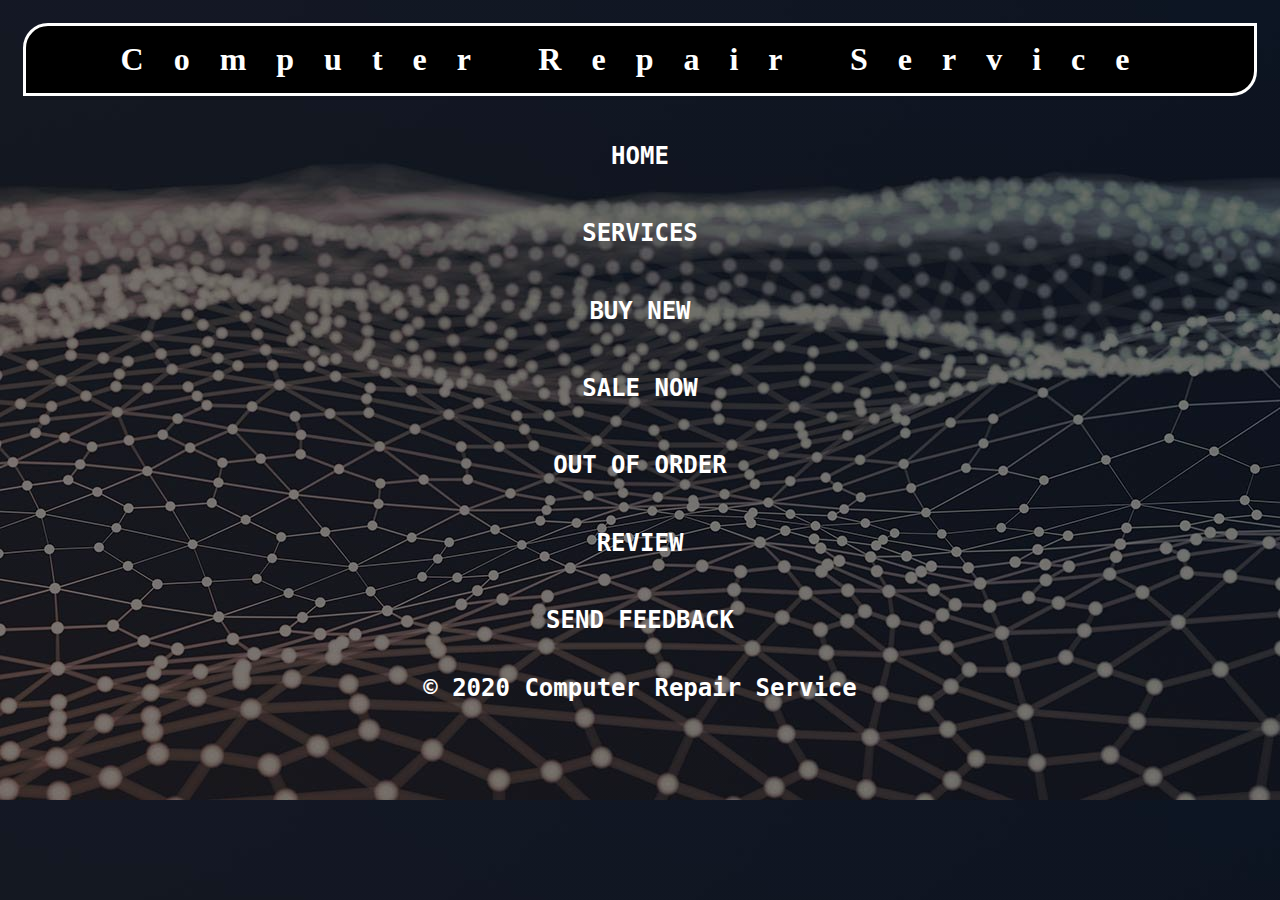
<file: index.html>
<html>

<head><title>Home::Page (Computer Repair Service)</title></head>

<link href="Home.css" rel="stylesheet" type="text/css" />

<body>
<p><h1>Computer Repair Service</h1></p>

<a href="index.html">Home</a>
<a href="Services.html">Services</a>
<a href="Buy.html">Buy New</a>
<a href="Sale.html">Sale Now</a>
<a href="Repair.html">Out Of Order</a>
<a href="Review.html">Review</a>
<a href="mailto:2019CS138@student.uet.edu.pk">Send Feedback </a>

<footer>&copy; 2020 Computer Repair Service</footer>
</body>

</html>
</file>
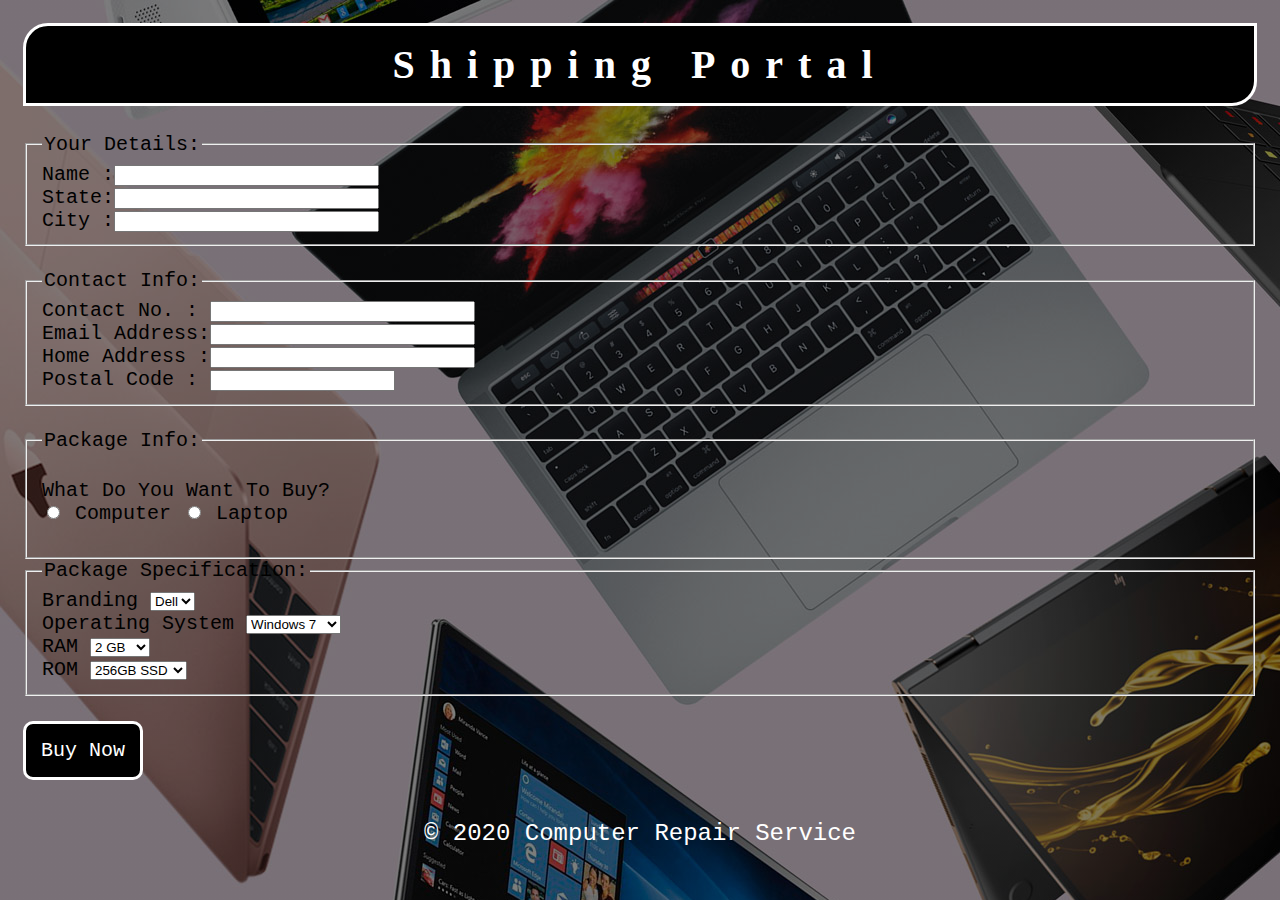
<file: Buy.html>
<html>
<head>
<title>Buy New (Computer Repair Service)</title>
</head>
<body>
<link href="Buy.css" rel="stylesheet" type="text/css">
<h1>Shipping Portal</h1>
<fieldset>
<legend>
Your Details:
</legend>
<label>Name :<input type="Text" name="Name" size="30" maxlength="100"></label>
<br />
<label>State:<input type="Text" name="State" size="30" maxlength="100"></label>
<br />
<label>City :<input type="Text" name="City" size="30" maxlength="100"></label>
<br />
</fieldset>
<br />
<fieldset>
<legend>
Contact Info:
</legend>
<label>Contact No. : <input type="Text" name="Phone No" size="30" maxlength="100"></label>
<br />
<label>Email Address:<input type="Email" name="Email" size="30" maxlength="100"></label>
<br />
<label>Home Address :<input type="Text" name="Address" size="30" maxlength="100"></label>
<br />
<label>Postal Code : <input type="Number" name="Code" size="30" maxlength="100"></label>
<br />
</fieldset>
<br />
<fieldset>
<legend>Package Info:</legend>
<label>
<p>
What Do You Want To Buy?
<br />
<input type="Radio" name="Info" value="Computer" />
Computer
</label>
<label>
<input type="Radio" name="Info" value="Laptop" />
Laptop
</label>
</p>
</fieldset>
<fieldset>
<legend>Package Specification:</legend >
<label for="Brand">Branding </label>
<select name="Info" id="Brand">
<option value="Dell">Dell</option>
<option value="HP">HP</option>
<option value="LG">LG</option></select>
<br />
<label for="OS">Operating System </label>
<select name="Info" id="OS">
<option value="Windows 7">Windows 7</option>
<option value="Windows 8">Windows 8</option>
<option value="Windows 10">Windows 10</option>
</select>
<br />
<label for="RAM">RAM </label>
<select name="Info" id="RAM">
<option value="2 GB">2 GB</option>
<option value="4 GB">4 GB</option>
<option value="8 GB">8 GB</option>
<option value="12 GB">12 GB</option>
<option value="16 GB">16 GB</option></select>
<br />
<label for="ROM">ROM </label>
<select name="Info" id="ROM">
<option value="256GB SSD">256GB SSD</option>
<option value="256GB HHD">256GB HHD</option>
<option value="512GB SSD">512GB SSD</option>
<option value="512GB HHD">512GB HHD</option>
<option value="1TB HHD">1TB HHD</option></select>
<br />
</fieldset>
<h2><input type="Submit" value="Buy Now" /></h2>
<footer>&copy; 2020 Computer Repair Service</footer>
</body>
</html>
</file>
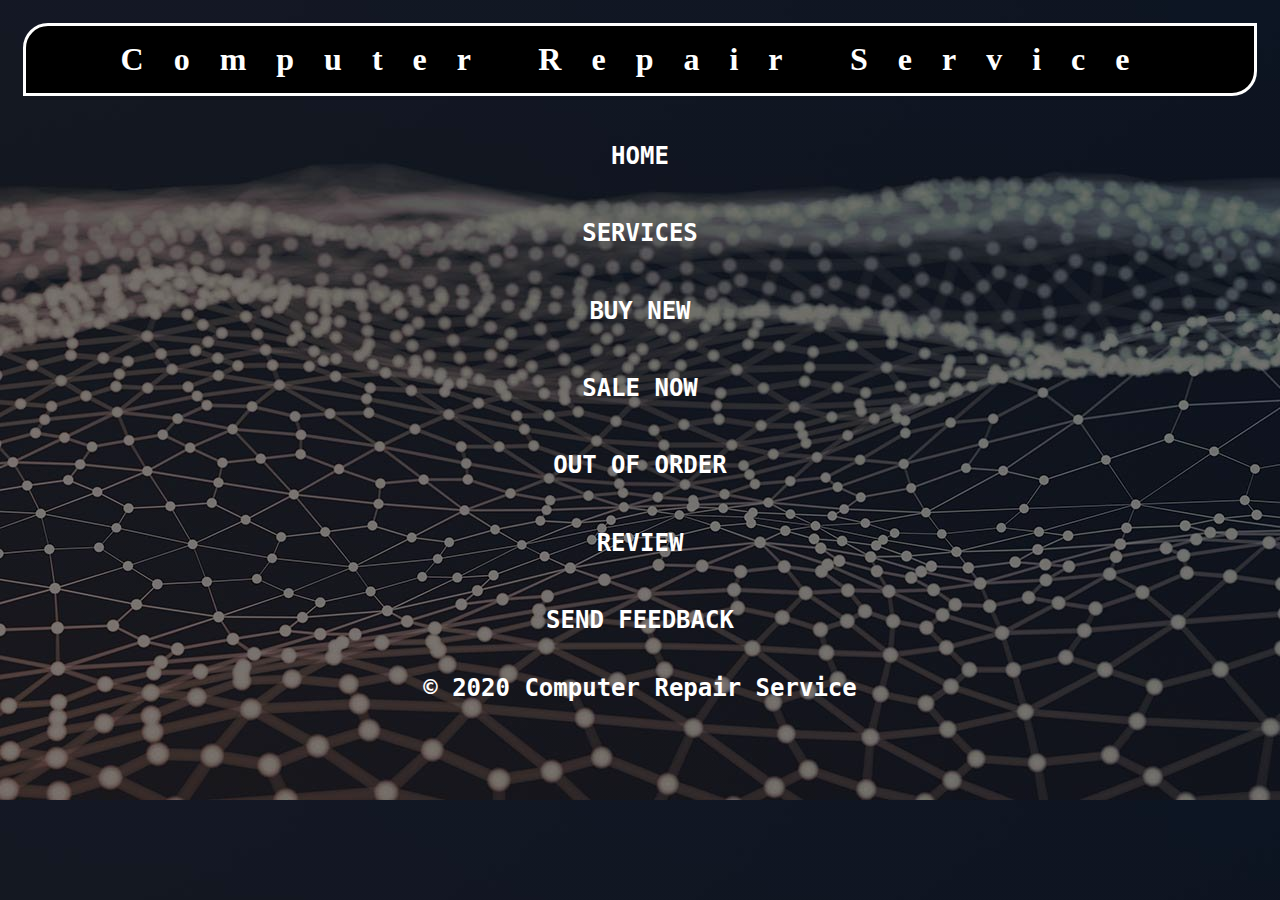
<file: Home.html>
<html>

<head><title>Home::Page (Computer Repair Service)</title></head>

<link href="Home.css" rel="stylesheet" type="text/css" />

<body>
<p><h1>Computer Repair Service</h1></p>

<a href="Home.html">Home</a>
<a href="Services.html">Services</a>
<a href="Buy.html">Buy New</a>
<a href="Sale.html">Sale Now</a>
<a href="Repair.html">Out Of Order</a>
<a href="Review.html">Review</a>
<a href="mailto:2019CS138@student.uet.edu.pk">Send Feedback </a>

<footer>&copy; 2020 Computer Repair Service</footer>
</body>

</html>
</file>
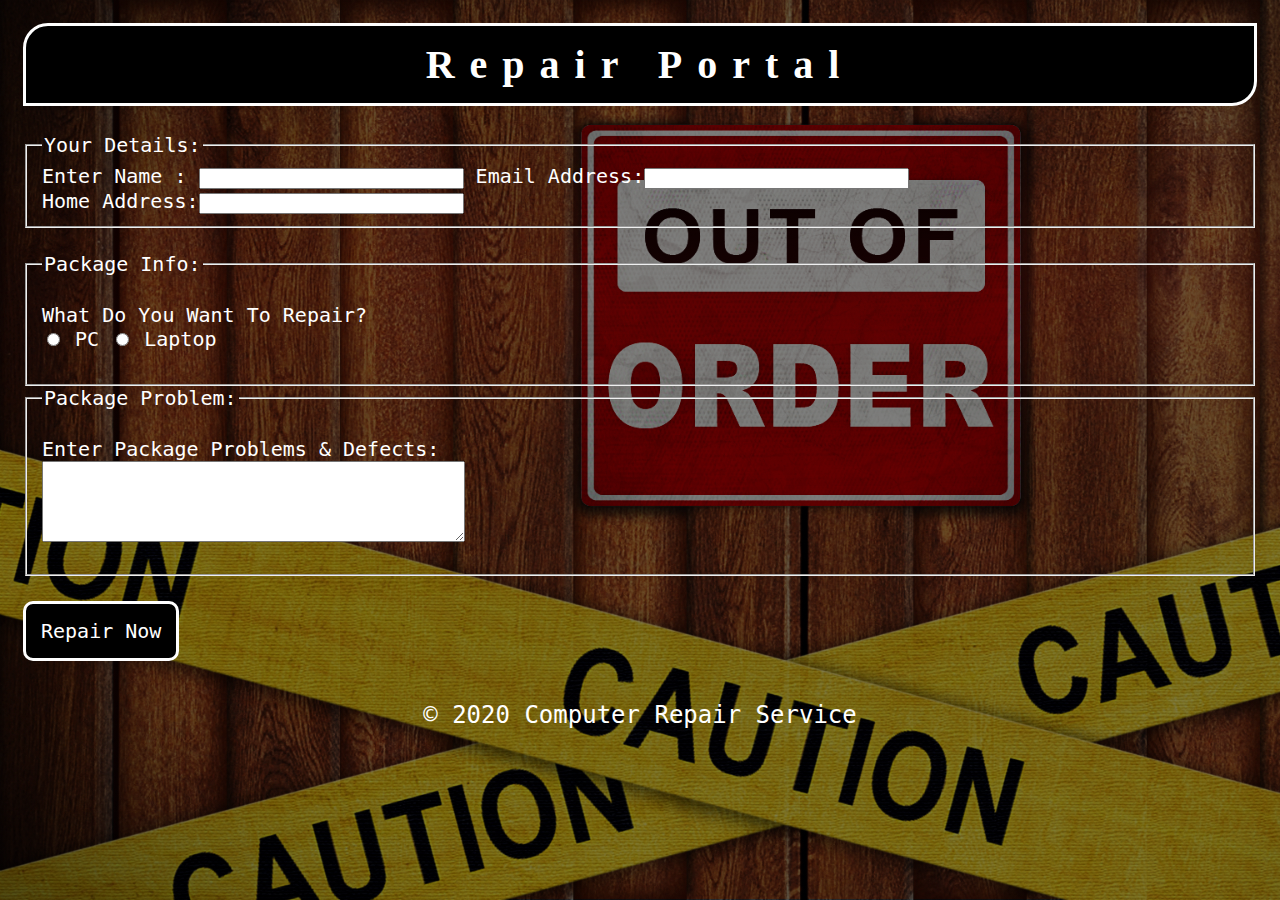
<file: Repair.html>
<html>
<head>
<title>Repair Now (Computer Repair Service)</title>
</head>
<body>
<link href="Repair.css" rel="stylesheet" type="text/css">
<h1>Repair Portal</h1>
<fieldset>
<legend>
Your Details:
</legend>
<label>Enter Name : <input type="Text" name="Name" size="30" maxlength="100"></label>
<label>Email Address:<input type="Email" name="Email" size="30" maxlength="100"></label>
<br />
<label>Home Address:<input type="Text" name="Home" size="30" maxlength="100"></label>
<br />
</fieldset>
<br />
<fieldset>
<legend>Package Info:</legend>
<label>
<p>
What Do You Want To Repair?
<br />
<input type="Radio" name="Info" value="PC" />
PC
</label>
<label>
<input type="Radio" name="Info" value="Laptop" />
Laptop
</label>
</p>
</fieldset>
<fieldset>
<legend>Package Problem:</legend>
<label>
<p>
<label for="Comments">
Enter Package Problems & Defects:
</label>
<br />
<textarea rows="5" cols="50" id="Comments">
</textarea>
</p>
</fieldset>
<h2><input type="Submit" value="Repair Now" /></h2>
<footer>&copy; 2020 Computer Repair Service</footer>
</body>
</html>
</file>
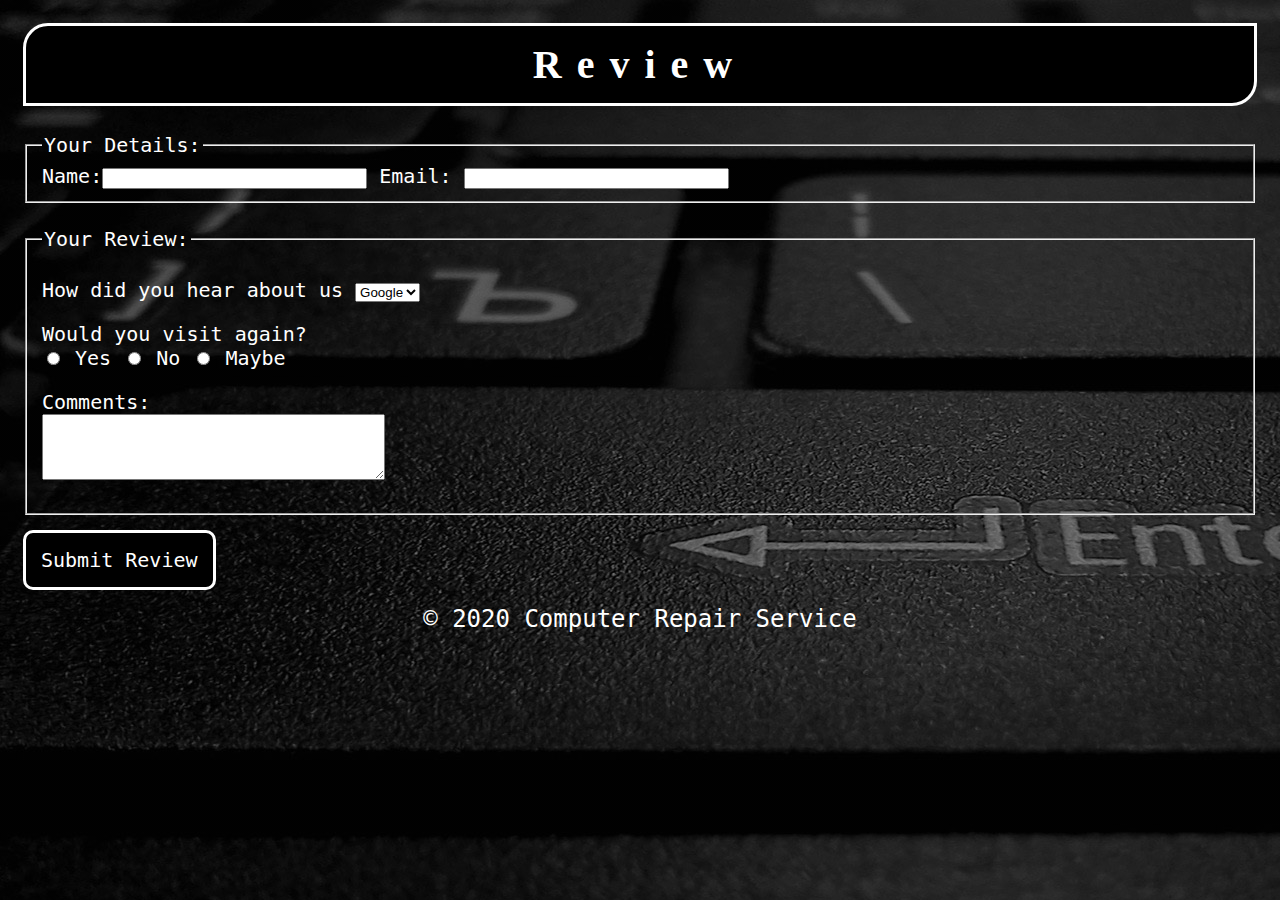
<file: Review.html>
<html>
  <head>
    <title>Review (Computer Repair Service)</title>
  </head>
  <body>
    <link href="Review.css" rel="stylesheet" type="text/css" />
    <h1>Review</h1>
    <fieldset>
      <legend>Your Details:</legend>
      <label>
        Name:<input type="Text" name="name" size="30" maxlength="100" />
      </label>
      <label>
        Email:
        <input type="Email" name="Email" size="30" maxlength="100" />
      </label>
      <br />
    </fieldset>
    <br />
    <fieldset>
      <legend>Your Review:</legend>
      <p>
        <label for="Hear-About"> How did you hear about us </label>
        <select name="Referrer" id="Hear-About">
          <option value="Google">Google</option>
          <option value="Friend">Friend</option>
          <option value="Other">Other</option>
        </select>
      </p>
      <p>
        Would you visit again?
        <br />
        <label>
          <input type="Radio" name="Rating" value="Yes" />
          Yes
        </label>
        <label>
          <input type="Radio" name="Rating" value="No" />
          No
        </label>
        <label>
          <input type="Radio" name="Rating" value="Maybe" />
          Maybe
        </label>
      </p>
      <p>
        <label for="Comments"> Comments: </label>
        <br />
        <textarea rows="4" cols="40" id="Comments"></textarea>
      </p>
    </fieldset>
    <input type="Submit" value="Submit Review" />
    <footer>&copy; 2020 Computer Repair Service</footer>
  </body>
</html>
</file>
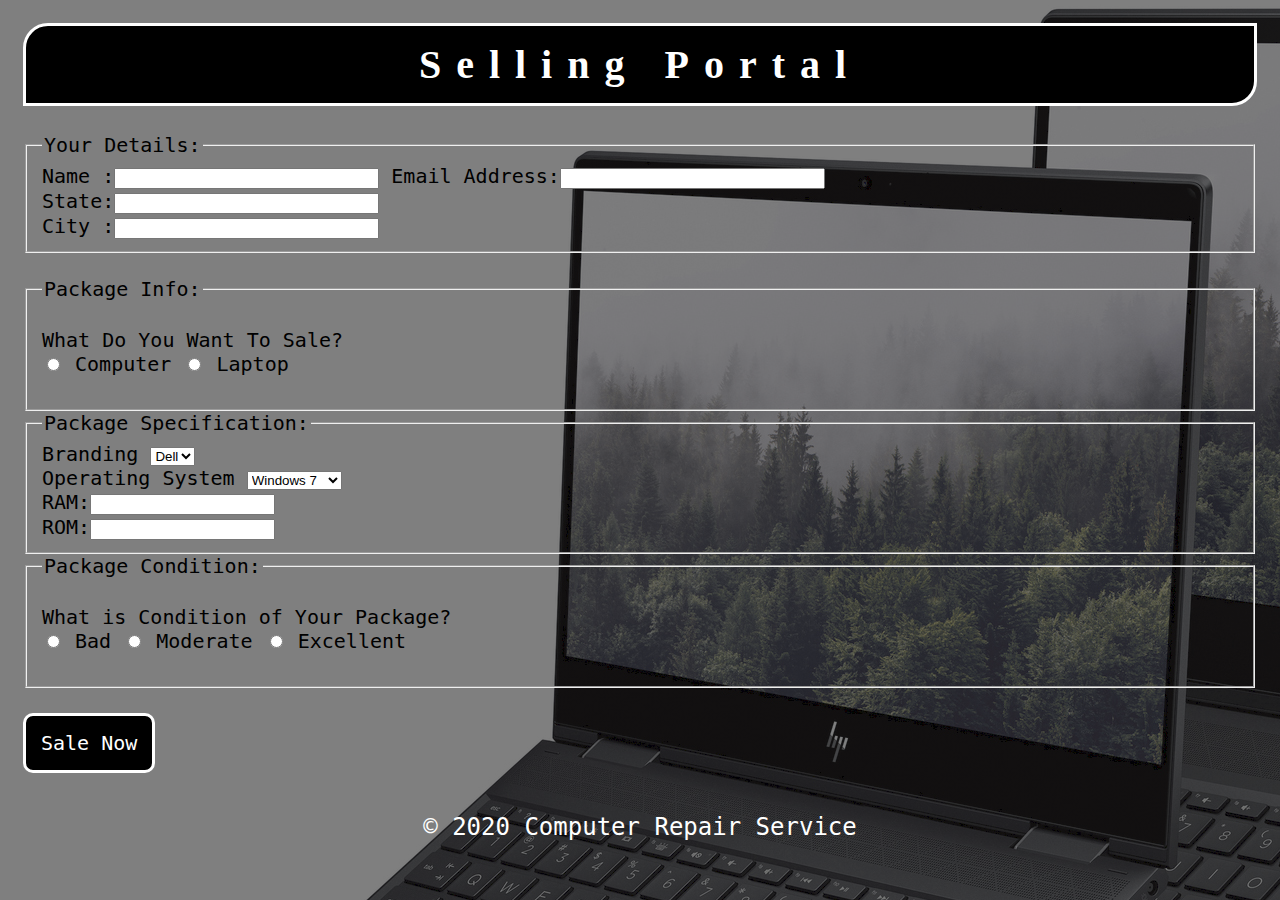
<file: Sale.html>
<html>
<head>
<title>Sale Now (Computer Repair Service)</title>
</head>
<body>
<link href="Sale.css" rel="stylesheet" type="text/css">
<h1>Selling Portal</h1>
<fieldset>
<legend>
Your Details:
</legend>
<label>Name :<input type="Text" name="Name" size="30" maxlength="100"></label>
<label>Email Address:<input type="Email" name="Email" size="30" maxlength="100"></label>
<br />
<label>State:<input type="Text" name="State" size="30" maxlength="100"></label>
<br />
<label>City :<input type="Text" name="City" size="30" maxlength="100"></label>
<br />
</fieldset>
<br />
<fieldset>
<legend>Package Info:</legend>
<label>
<p>
What Do You Want To Sale?
<br />
<input type="Radio" name="Info" value="Computer" />
Computer
</label>
<label>
<input type="Radio" name="Info" value="Laptop" />
Laptop
</label>
</p>
</fieldset>
<fieldset>
<legend>Package Specification:</legend >
<label for="Brand">Branding </label>
<select name="Info" id="Brand">
<option value="Dell">Dell</option>
<option value="HP">HP</option>
<option value="LG">LG</option></select>
<br />
<label for="OS">Operating System </label>
<select name="Info" id="OS">
<option value="Windows 7">Windows 7</option>
<option value="Windows 8">Windows 8</option>
<option value="Windows 10">Windows 10</option>
</select>
<br />
<label>RAM:<input type="Number" name="RAM" size="30" maxlength="100"></label>
<br />
<label>ROM:<input type="Number" name="ROM" size="30" maxlength="100"></label>
</fieldset>
<fieldset>
<legend>Package Condition:</legend>
<label>
<p>
What is Condition of Your Package?
<br />
<input type="Radio" name="Condition" value="Bad" />
Bad
</label>
<label>
<input type="Radio" name="Condition" value="Moderate" />
Moderate
</label>
<label>
<input type="Radio" name="Condition" value="Excellent" />
Excellent
</label>
</p>
</fieldset>
<h2><input type="Submit" value="Sale Now" /></h2>
<footer>&copy; 2020 Computer Repair Service</footer>
</body>
</html>
</file>
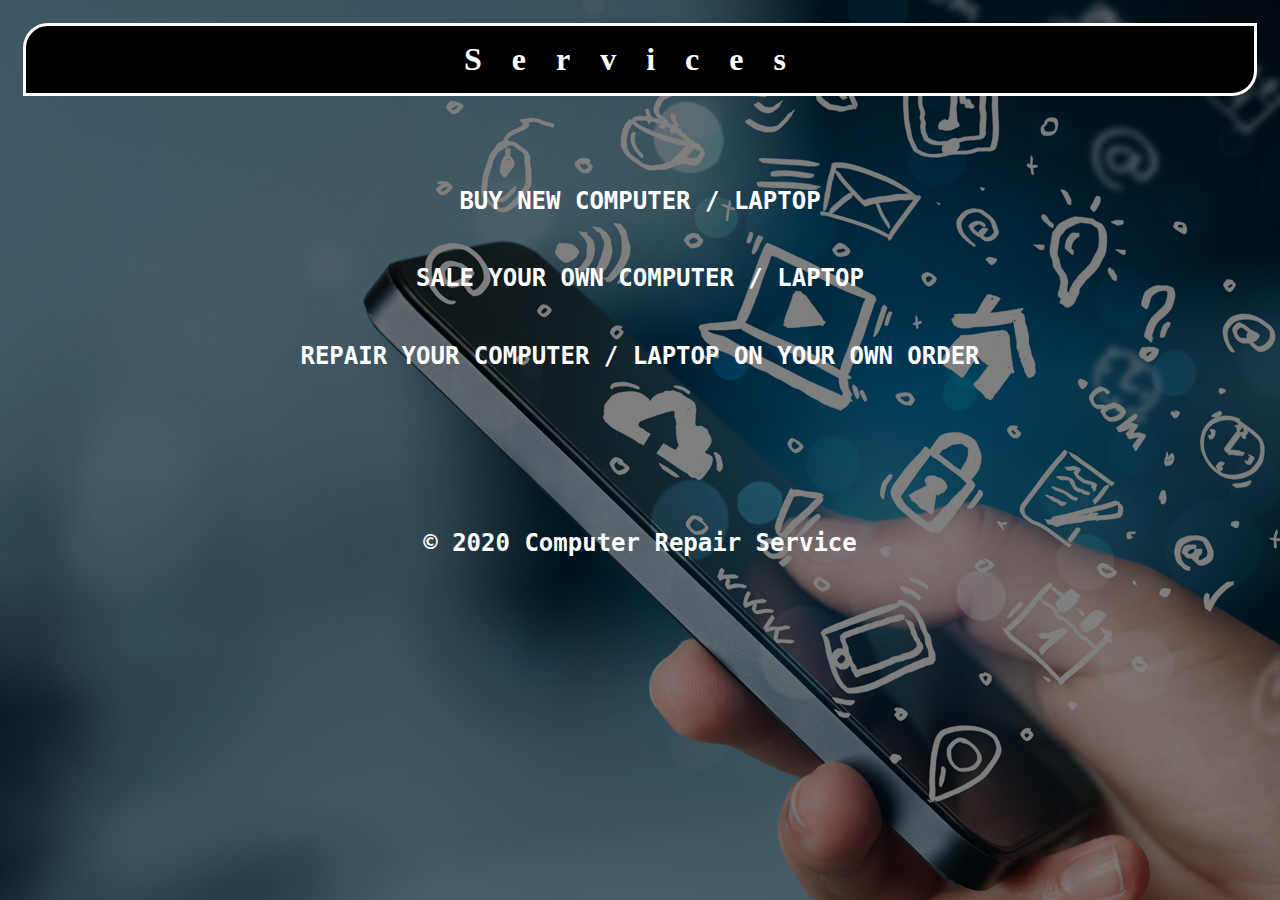
<file: Services.html>
<html>
  <head>
    <title>Our Services (Computer Repair Service)</title>
  </head>
  <body>
    <link href="Services.css" rel="stylesheet" type="text/css" />
    <h1>Services</h1>
    <br /><br /><br />
    <a href="Buy.html">Buy New Computer / Laptop</a>
    <a href="Sale.html">Sale Your Own Computer / Laptop</a>
    <a href="Repair.html">Repair Your Computer / Laptop On Your Own Order</a>
    <br /><br /><br /><br /><br /><br /><br /><br />
    <footer>&copy; 2020 Computer Repair Service</footer>
  </body>
</html>
</file>
<file: Home.css>
body {
  background-size: Cover;
  background: linear-gradient(rgba(0, 0, 0, 0.5), rgba(0, 0, 0, 0.5)),
    url("Home.jpg");
  font-family: Monospace;
  font-weight: bolder;
  padding: 15px;
}

h1 {
  background: Black;
  border-bottom-right-radius: 25px;
  border-top-left-radius: 25px;
  border: Solid;
  color: White;
  font-family: Algerian;
  letter-spacing: 30px;
  padding: 15px;
  text-align: Center;
}

footer {
  color: White;
  font-family: Monospace;
  font-size: 24px;
  padding: 15px;
  text-align: Center;
}

a:link {
  color: #ffffff;
  display: Block;
  font-size: 24px;
  padding-top: 25px;
  padding: 2%;
  text-align: Center;
  text-decoration: None;
  text-transform: Uppercase;
}

a:visited {
  color: burlywood;
}
</file>
<file: Buy.css>
body {
  background-size: Cover;
  background: linear-gradient(rgba(0, 0, 0, 0.5), rgba(0, 0, 0, 0.5)),
    url("New.jpg");
  color: Black;
  font-family: Monospace;
  font-size: 20px;
  padding: 15px;
}

h1 {
  background: Black;
  border-bottom-right-radius: 25px;
  border-top-left-radius: 25px;
  border: Solid;
  color: White;
  font-family: Algerian;
  letter-spacing: 15px;
  padding: 15px;
  text-align: Center;
}

footer {
  color: White;
  font-size: 24px;
  padding: 15px;
  text-align: Center;
}

input[type="submit"] {
  background-color: Black;
  border-radius: 10px;
  border: Solid;
  color: white;
  cursor: Pointer;
  font-family: Monospace;
  font-size: 20px;
  padding: 15px;
}
</file>
<file: Repair.css>
body {
  background-size: Cover;
  background: linear-gradient(rgba(0, 0, 0, 0.5), rgba(0, 0, 0, 0.5)),
    url("Repair.jpg");
  color: White;
  font-family: Monospace;
  font-size: 20px;
  padding: 15px;
}

h1 {
  background: Black;
  border-bottom-right-radius: 25px;
  border-top-left-radius: 25px;
  border: Solid;
  color: White;
  font-family: Algerian;
  letter-spacing: 15px;
  padding: 15px;
  text-align: Center;
}

footer {
  color: White;
  font-size: 24px;
  padding: 15px;
  text-align: Center;
}

input[type="submit"] {
  background-color: Black;
  border-radius: 10px;
  border: Solid;
  color: white;
  cursor: Pointer;
  font-family: Monospace;
  font-size: 20px;
  padding: 15px;
}
</file>
<file: Review.css>
body {
  background-size: Cover;
  background: linear-gradient(rgba(0, 0, 0, 0.5), rgba(0, 0, 0, 0.5)),
    url("Review.jpg");
  color: White;
  font-family: Monospace;
  font-size: 20px;
  padding: 15px;
}

h1 {
  background: Black;
  border-bottom-right-radius: 25px;
  border-top-left-radius: 25px;
  border: Solid;
  color: White;
  font-family: Algerian;
  letter-spacing: 15px;
  padding: 15px;
  text-align: Center;
}

footer {
  color: White;
  font-size: 24px;
  padding: 15px;
  text-align: Center;
}

input[type="submit"] {
  background-color: Black;
  border-radius: 10px;
  border: Solid;
  color: white;
  cursor: Pointer;
  font-family: Monospace;
  font-size: 20px;
  margin-top: 15px;
  padding: 15px;
}
</file>
<file: Sale.css>
body {
  background-size: Cover;
  background: linear-gradient(rgba(0, 0, 0, 0.5), rgba(0, 0, 0, 0.5)),
    url("Sale.jpg");
  font-family: Monospace;
  font-size: 20px;
  padding: 15px;
}

h1 {
  background: Black;
  border-bottom-right-radius: 25px;
  border-top-left-radius: 25px;
  border: Solid;
  color: White;
  font-family: Algerian;
  letter-spacing: 15px;
  padding: 15px;
  text-align: Center;
}

footer {
  color: White;
  font-size: 24px;
  padding: 15px;
  text-align: Center;
}

input[type="submit"] {
  background-color: Black;
  border-radius: 10px;
  border: Solid;
  color: white;
  cursor: Pointer;
  font-family: Monospace;
  font-size: 20px;
  padding: 15px;
}
</file>
<file: Services.css>
body {
  background-size: Cover;
  background: linear-gradient(rgba(0, 0, 0, 0.5), rgba(0, 0, 0, 0.5)),
    url("Service.jpg");
  font-family: Monospace;
  font-weight: bolder;
  padding: 15px;
}

h1 {
  background: Black;
  border-bottom-right-radius: 25px;
  border-top-left-radius: 25px;
  border: Solid;
  color: White;
  font-family: Algerian;
  letter-spacing: 30px;
  padding: 15px;
  text-align: Center;
}

footer {
  color: White;
  font-family: Monospace;
  font-size: 24px;
  padding: 15px;
  text-align: Center;
}

a:link {
  color: #ffffff;
  display: Block;
  font-size: 24px;
  padding-top: 25px;
  padding: 2%;
  text-align: Center;
  text-decoration: None;
  text-transform: Uppercase;
}

a:visited {
  color: burlywood;
}
</file>
